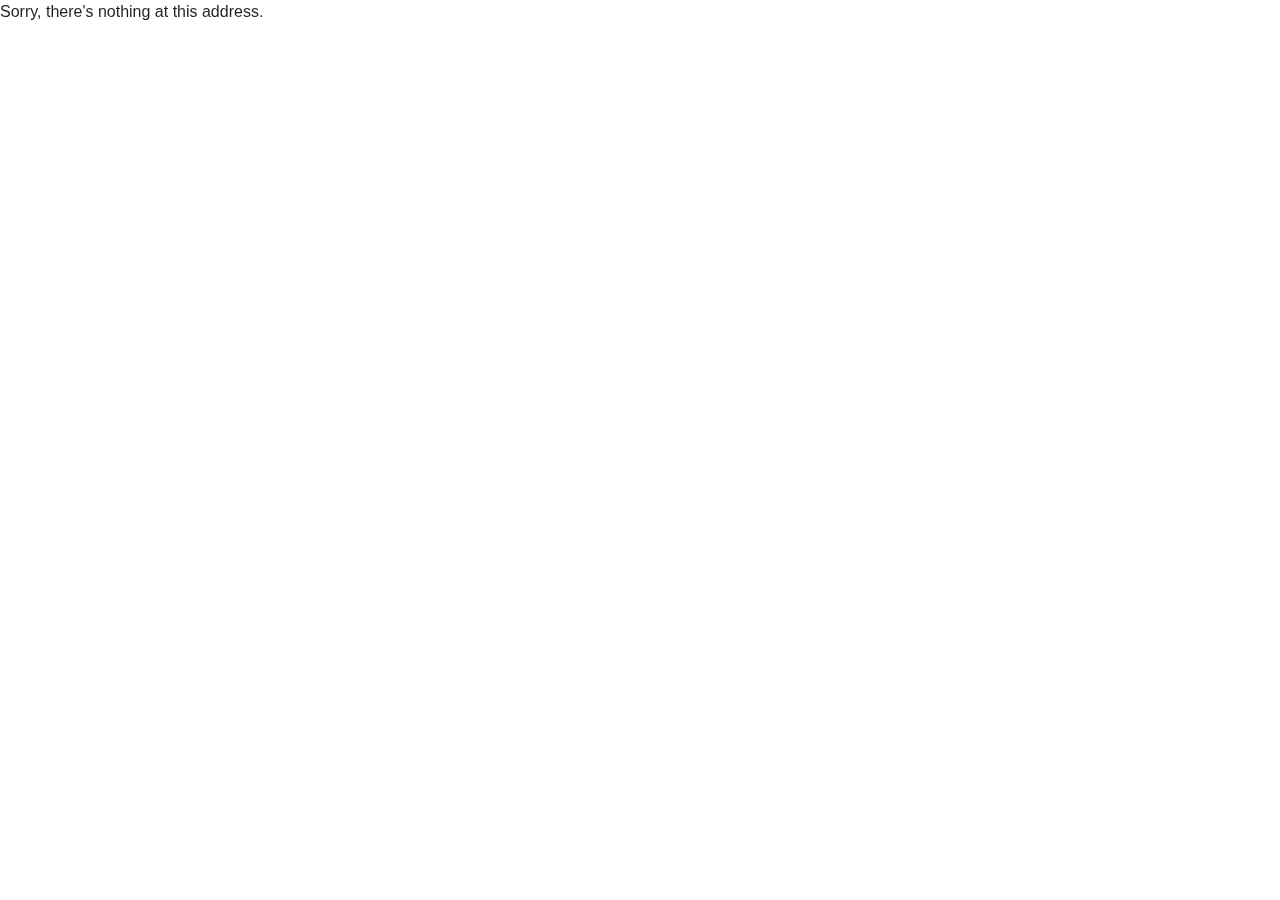
<file: StateMachineWebAssemblyDemo/wwwroot/index.html>
<!DOCTYPE html>
<html lang="en">

<head>
    <meta charset="utf-8" />
    <meta name="viewport" content="width=device-width,initial-scale=1.0">
    <title>StateMachineWebAssemblyDemo</title>
    <base href="/" />
    <link href="_content/Masa.Blazor/css/masa-blazor.min.css" rel="stylesheet" />
    <link href="css/app.css" rel="stylesheet" />
    <link href="StateMachineWebAssemblyDemo.styles.css" rel="stylesheet" />
    <link href="https://cdn.masastack.com/npm/@mdi/font@7.1.96/css/materialdesignicons.min.css" rel="stylesheet">
    <link href="https://cdn.masastack.com/npm/drawflow/0.0.59/drawflow.min.css" rel="stylesheet" />
</head>

<body>
    <div id="app">Loading...</div>

    <div id="blazor-error-ui">
        An unhandled error has occurred.
        <a href="" class="reload">Reload</a>
        <a class="dismiss">🗙</a>
    </div>
    <script src="_framework/blazor.webassembly.js"></script>
    <script src="_content/Masa.Blazor/js/masa-blazor.js"></script>
</body>

</html>
</file>
<file: StateMachineWebAssemblyDemo/wwwroot/css/app.css>
html, body {
    font-family: 'Helvetica Neue', Helvetica, Arial, sans-serif;
}

h1:focus {
    outline: none;
}

#blazor-error-ui {
    background: lightyellow;
    bottom: 0;
    box-shadow: 0 -1px 2px rgba(0, 0, 0, 0.2);
    display: none;
    left: 0;
    padding: 0.6rem 1.25rem 0.7rem 1.25rem;
    position: fixed;
    width: 100%;
    z-index: 1000;
}

    #blazor-error-ui .dismiss {
        cursor: pointer;
        position: absolute;
        right: 0.75rem;
        top: 0.5rem;
    }

.blazor-error-boundary {
    background: url([data-uri]) no-repeat 1rem/1.8rem, #b32121;
    padding: 1rem 1rem 1rem 3.7rem;
    color: white;
}

    .blazor-error-boundary::after {
        content: "An error has occurred."
    }
</file>
